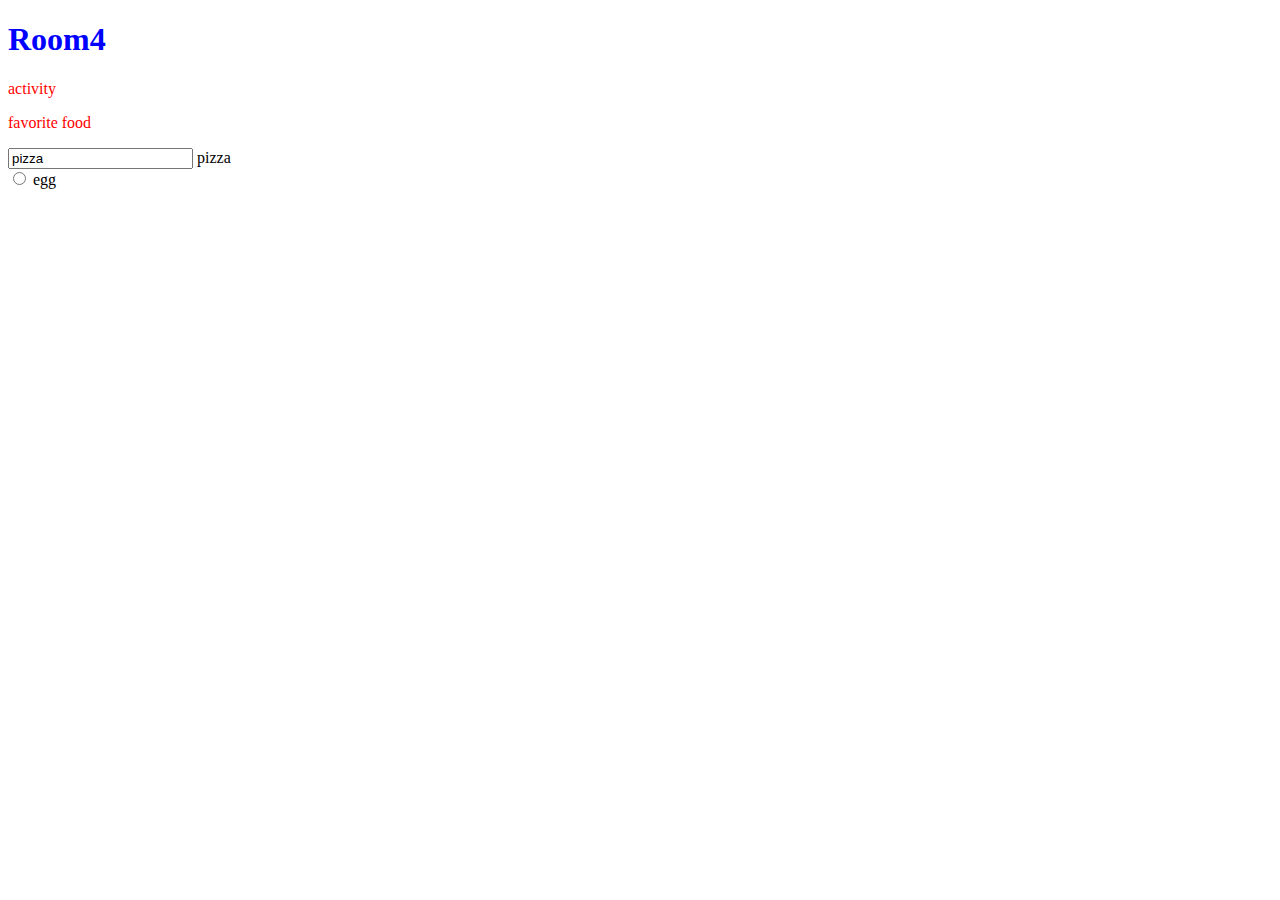
<file: session_7_Breaks__Paragraphs__and_Other_Elements/activity.html>
<!doctype html>
<html>
  <head>
  <style>
    p{color:red;}
  </style>
</head>
<body>
<h1 style= color:blue; >Room4</h1>
<p>activity</p>
<p>favorite food</p>
<form >
    <input name="favorite" id= type="radio" value="pizza" />
    pizza <br /> 
    <input name="favorite" type="radio" /> egg</form>
</body>
</html>
</file>
